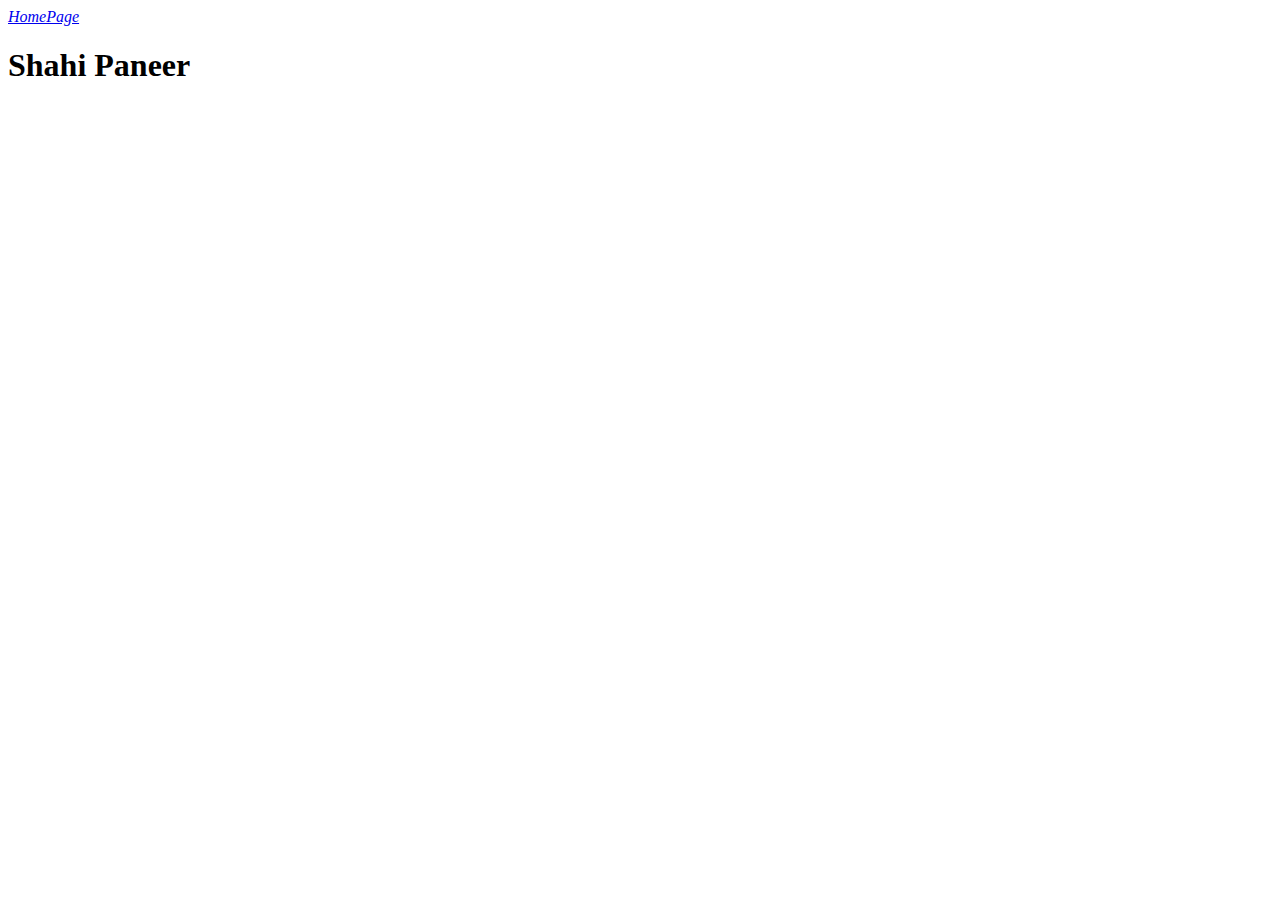
<file: recipes/shahi-paneer.html>
<!DOCTYPE html>
<html lang="en">
<head>
    <meta charset="UTF-8">
    <meta name="viewport" content="width=device-width, initial-scale=1.0">
    <title>Document</title>
</head>
<body>
        <a href="../index.html"><em>HomePage</em></a>
        <h1> Shahi Paneer</h1>
</body>
</html>
</file>
